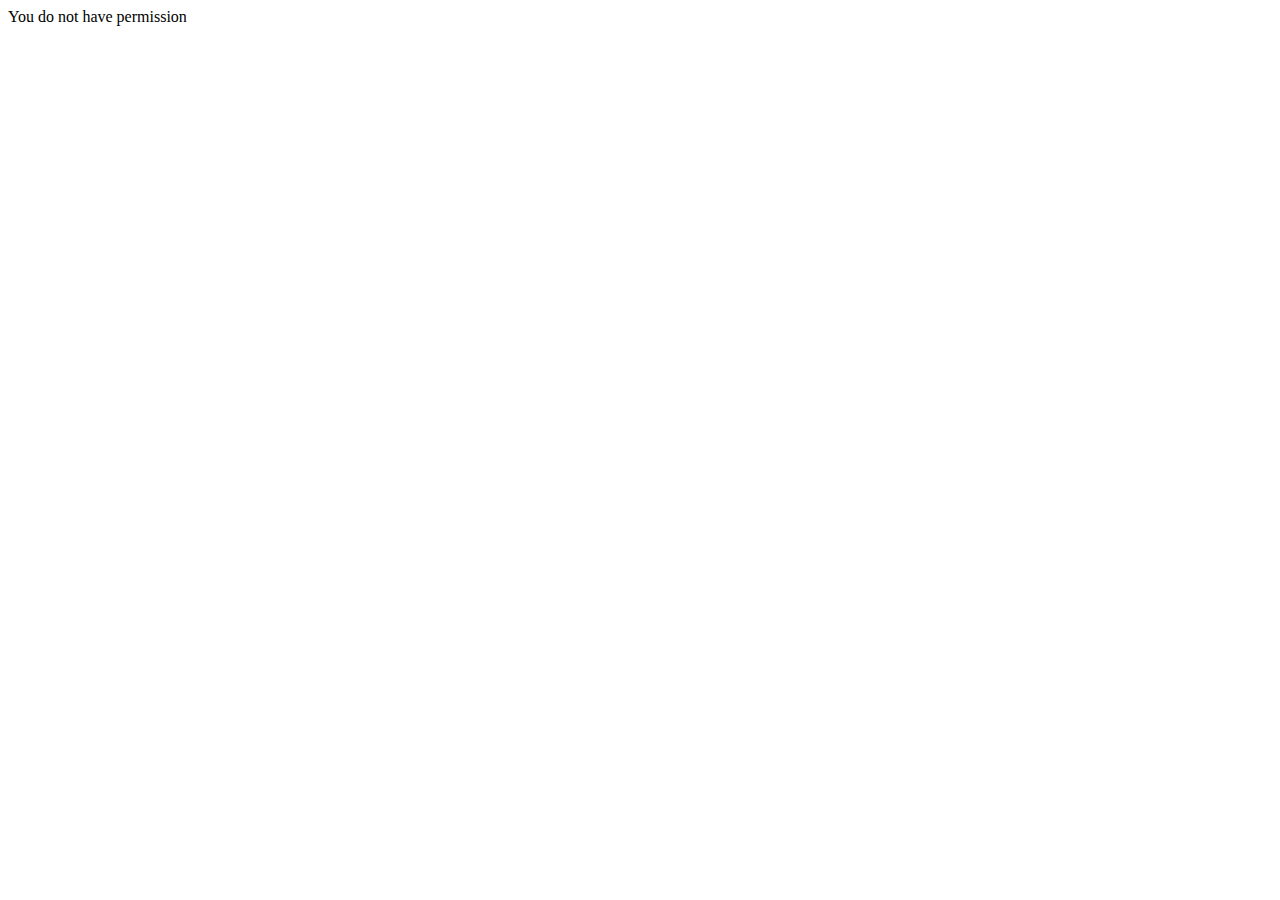
<file: form-php/phpmailer/index.html>
<!DOCTYPE html PUBLIC "-//W3C//DTD XHTML 1.0 Transitional//EN" "http://www.w3.org/TR/xhtml1/DTD/xhtml1-transitional.dtd">
<html xmlns="http://www.w3.org/1999/xhtml">
<head>
<meta http-equiv="Content-Type" content="text/html; charset=iso-8859-1" />
<title>stop</title>
<META name="ROBOTS" content="NOINDEX,NOFOLLOW"> 
</head>

<body>
You do not have permission
</body>
</html>
</file>
